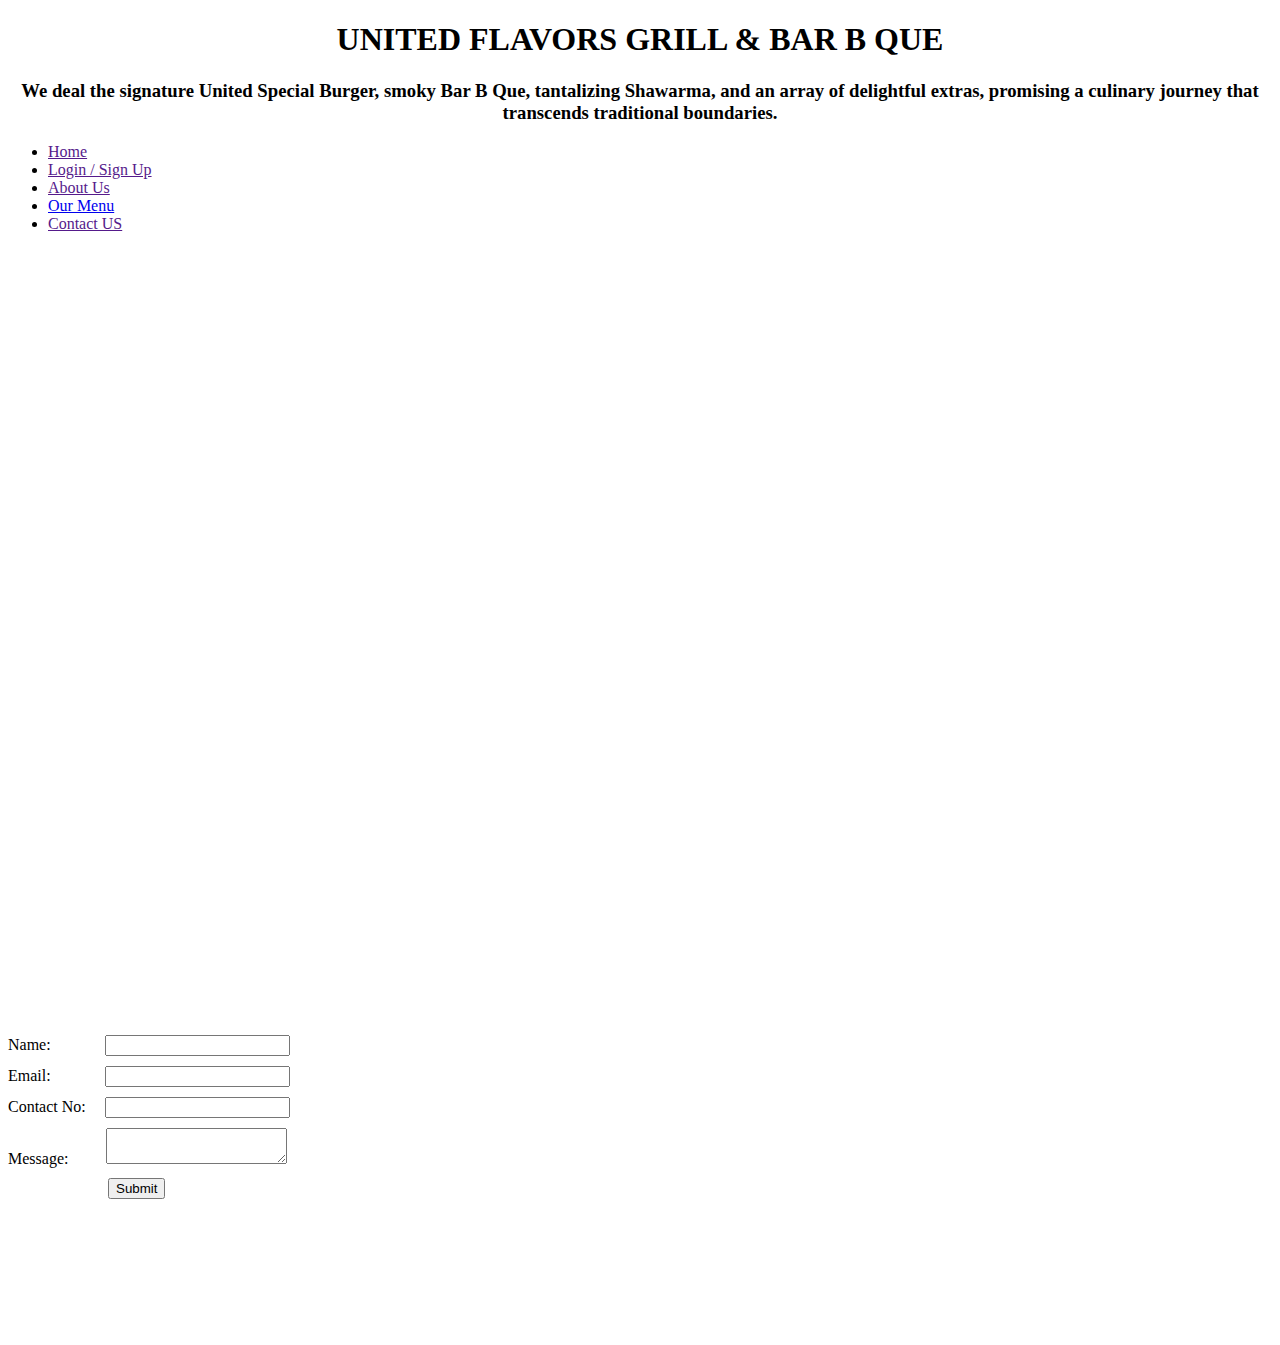
<file: index.html>
<!DOCTYPE html>
<html lang="en">
  <head>
    <meta charset="UTF-8" />
    <meta name="viewport" content="width=device-width, initial-scale=1.0" />
    <title>Resturant Menu</title>
  </head>
  <body>
    <center>
      <h1>UNITED FLAVORS GRILL & BAR B QUE</h1>
      <h3>
        We deal the signature United Special Burger, smoky Bar B Que,
        tantalizing Shawarma, and an array of delightful extras, promising a
        culinary journey that transcends traditional boundaries.
      </h3>
    </center>
    <ul>
      <li><a href="">Home</a></li>
      <li><a href="">Login / Sign Up</a></li>
      <li><a href="">About Us</a></li>
      <li><a href="./Pages/Menu/Menu.html">Our Menu</a></li>
      <li><a href="">Contact US</a></li>
    </ul>
    <div style="margin-left: 100px;">
    <iframe width="560" height="315" src="https://www.youtube.com/embed/hjp7OOuGTkc?si=XruTbPrWuGt4uG99" title="YouTube video player" frameborder="0" allow="accelerometer; autoplay; clipboard-write; encrypted-media; gyroscope; picture-in-picture; web-share" referrerpolicy="strict-origin-when-cross-origin" allowfullscreen></iframe>
    <iframe width="560" height="315" src="https://www.youtube.com/embed/KgF4Y17KeLk?si=tGCTwO2RaTKGffd3" title="YouTube video player" frameborder="0" allow="accelerometer; autoplay; clipboard-write; encrypted-media; gyroscope; picture-in-picture; web-share" referrerpolicy="strict-origin-when-cross-origin" allowfullscreen></iframe>
    <iframe width="560" height="315" src="https://www.youtube.com/embed/vRwtQKBTdm8?si=TCZy05_ZOVM9r6b4" title="YouTube video player" frameborder="0" allow="accelerometer; autoplay; clipboard-write; encrypted-media; gyroscope; picture-in-picture; web-share" referrerpolicy="strict-origin-when-cross-origin" allowfullscreen></iframe>
  </div>
  <div style="display: flex;">
    <form action="" style="width: 50%; height: 450; margin: auto;">
      <label for="Name">Name: 
        <input type="text" style="margin-left: 50px; margin-top: 10px;">
      </label>
      <br />
      <label for="Email">Email: 
        <input type="email" style="margin-left: 50px; margin-top: 10px;">
      </label>
      <br />
      <label for="ContactNumber">Contact No: 
        <input type="number" style="margin-left: 15px; margin-top: 10px;">
      </label>
      <br />
      <label for="Message">Message: 
        <textarea name="" id="" style="margin-left: 34px; margin-top: 10px;"></textarea>
      </label>
      <br />
      <button type="submit" style="margin-top: 10px; margin-left: 100px;">Submit</button>
    </form>
    <iframe src="https://www.google.com/maps/embed?pb=!1m18!1m12!1m3!1d3603.758883194382!2d68.33902417395689!3d25.412880422933608!2m3!1f0!2f0!3f0!3m2!1i1024!2i768!4f13.1!3m3!1m2!1s0x394c70ac5e8f72d1%3A0xa73a6f84e794a9a9!2sModel%20Town%20Street%20Number%202%2C%20Model%20Town%20Qasimabad%2C%20Hyderabad%2C%20Sindh%2C%20Pakistan!5e0!3m2!1sen!2s!4v1720082845299!5m2!1sen!2s" width="50%" height="450" style="border:0;" allowfullscreen="" loading="lazy" referrerpolicy="no-referrer-when-downgrade"></iframe>
  </div>
  </body>
</html>
</file>
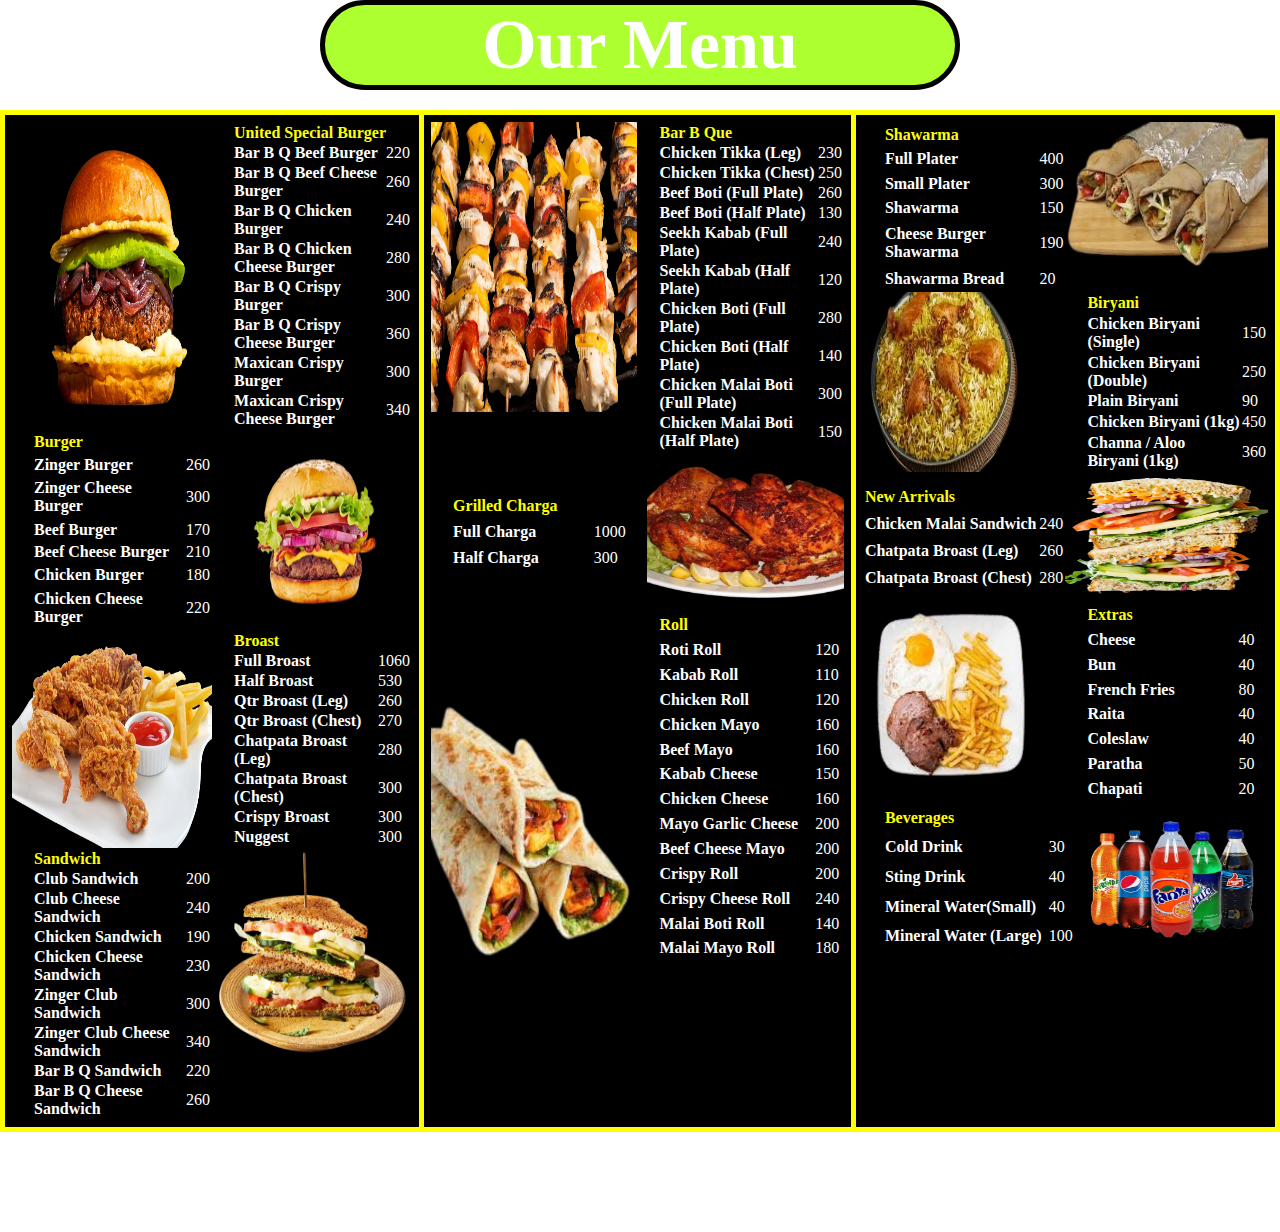
<file: Pages/Menu/Menu.html>
<!DOCTYPE html>
<html lang="en">
  <head>
    <meta charset="UTF-8" />
    <meta name="viewport" content="width=device-width, initial-scale=1.0" />
    <title>Our Menu</title>
    <link rel="stylesheet" href="Style.css" />
  </head>
  <body>
    <h1>Our Menu</h1>
    <div class="Menu">
      <div class="Menu1">
        <div class="Menu1_1">
          <img src="./Images/United_Special_Burger-removebg.png" alt="United_Special_Burger Image" />
          <table>
            <tr>
              <th colspan="2" style="color: yellow">United Special Burger</th>
            </tr>
            <tr>
              <th>Bar B Q Beef Burger</th>
              <td>220</td>
            </tr>
            <tr>
              <th>Bar B Q Beef Cheese Burger</th>
              <td>260</td>
            </tr>
            <tr>
              <th>Bar B Q Chicken Burger</th>
              <td>240</td>
            </tr>
            <tr>
              <th>Bar B Q Chicken Cheese Burger</th>
              <td>280</td>
            </tr>
            <tr>
              <th>Bar B Q Crispy Burger</th>
              <td>300</td>
            </tr>
            <tr>
              <th>Bar B Q Crispy Cheese Burger</th>
              <td>360</td>
            </tr>
            <tr>
              <th>Maxican Crispy Burger</th>
              <td>300</td>
            </tr>
            <tr>
              <th>Maxican Crispy Cheese Burger</th>
              <td>340</td>
            </tr>
          </table>
        </div>
        <div class="Menu1_1">
          <table>
            <tr>
              <th colspan="2" style="color: yellow">Burger</th>
            </tr>
            <tr>
              <th>Zinger Burger</th>
              <td>260</td>
            </tr>
            <tr>
              <th>Zinger Cheese Burger</th>
              <td>300</td>
            </tr>
            <tr>
              <th>Beef Burger</th>
              <td>170</td>
            </tr>
            <tr>
              <th>Beef Cheese Burger</th>
              <td>210</td>
            </tr>
            <tr>
              <th>Chicken Burger</th>
              <td>180</td>
            </tr>
            <tr>
              <th>Chicken Cheese Burger</th>
              <td>220</td>
            </tr>
          </table>
          <img src="./Images/Burger-removebg.png" alt="Burger Image" height="200px" />
        </div>
        <div class="Menu1_1">
          <img src="./Images/Broast-removebg.png" alt="Broast Image" />
          <table>
            <tr>
              <th colspan="2" style="color: yellow">Broast</th>
            </tr>
            <tr>
              <th>Full Broast</th>
              <td>1060</td>
            </tr>
            <tr>
              <th>Half Broast</th>
              <td>530</td>
            </tr>
            <tr>
              <th>Qtr Broast (Leg)</th>
              <td>260</td>
            </tr>
            <tr>
              <th>Qtr Broast (Chest)</th>
              <td>270</td>
            </tr>
            <tr>
              <th>Chatpata Broast (Leg)</th>
              <td>280</td>
            </tr>
            <tr>
              <th>Chatpata Broast (Chest)</th>
              <td>300</td>
            </tr>
            <tr>
              <th>Crispy Broast</th>
              <td>300</td>
            </tr>
            <tr>
              <th>Nuggest</th>
              <td>300</td>
            </tr>
          </table>
        </div>
        <div class="Menu1_1">
          <table>
            <tr>
              <th colspan="2" style="color: yellow">Sandwich</th>
            </tr>
            <tr>
              <th>Club Sandwich</th>
              <td>200</td>
            </tr>
            <tr>
              <th>Club Cheese Sandwich</th>
              <td>240</td>
            </tr>
            <tr>
              <th>Chicken Sandwich</th>
              <td>190</td>
            </tr>
            <tr>
              <th>Chicken Cheese Sandwich</th>
              <td>230</td>
            </tr>
            <tr>
              <th>Zinger Club Sandwich</th>
              <td>300</td>
            </tr>
            <tr>
              <th>Zinger Club Cheese Sandwich</th>
              <td>340</td>
            </tr>
            <tr>
              <th>Bar B Q Sandwich</th>
              <td>220</td>
            </tr>
            <tr>
              <th>Bar B Q Cheese Sandwich</th>
              <td>260</td>
            </tr>
          </table>
          <img src="./Images/Sandwich-removebg.png" alt="Sandwich Image" height="230px" />
        </div>
      </div>
      <div class="Menu2">
        <div class="Menu1_1">
          <img src="./Images/Bar_B_Que_1-removebg-preview.png" alt="Bar B Que" height="320px" />
          <table>
            <tr>
              <th colspan="2" style="color: yellow">Bar B Que</th>
            </tr>
            <tr>
              <th>Chicken Tikka (Leg)</th>
              <td>230</td>
            </tr>
            <tr>
              <th>Chicken Tikka (Chest)</th>
              <td>250</td>
            </tr>
            <tr>
              <th>Beef Boti (Full Plate)</th>
              <td>260</td>
            </tr>
            <tr>
              <th>Beef Boti (Half Plate)</th>
              <td>130</td>
            </tr>
            <tr>
              <th>Seekh Kabab (Full Plate)</th>
              <td>240</td>
            </tr>
            <tr>
              <th>Seekh Kabab (Half Plate)</th>
              <td>120</td>
            </tr>
            <tr>
              <th>Chicken Boti (Full Plate)</th>
              <td>280</td>
            </tr>
            <tr>
              <th>Chicken Boti (Half Plate)</th>
              <td>140</td>
            </tr>
            <tr>
              <th>Chicken Malai Boti (Full Plate)</th>
              <td>300</td>
            </tr>
            <tr>
              <th>Chicken Malai Boti (Half Plate)</th>
              <td>150</td>
            </tr>
          </table>
        </div>
        <div class="Menu1_1">
          <table style="margin-top: 40px; margin-bottom: 40px">
            <tr>
              <th colspan="2" style="color: yellow">Grilled Charga</th>
            </tr>
            <tr>
              <th>Full Charga</th>
              <td>1000</td>
            </tr>
            <tr>
              <th>Half Charga</th>
              <td>300</td>
            </tr>
          </table>
          <img src="./Images/Grilled_Charga-removebg-preview.png" alt="Girlled Charga Image" height="160px" />
        </div>
        <div class="Menu1_1">
          <img src="./Images/Roll-removebg-preview.png" alt="Roll Image" height="350px" />
          <table>
            <tr>
              <th colspan="2" style="color: yellow">Roll</th>
            </tr>
            <tr>
              <th>Roti Roll</th>
              <td>120</td>
            </tr>
            <tr>
              <th>Kabab Roll</th>
              <td>110</td>
            </tr>
            <tr>
              <th>Chicken Roll</th>
              <td>120</td>
            </tr>
            <tr>
              <th>Chicken Mayo</th>
              <td>160</td>
            </tr>
            <tr>
              <th>Beef Mayo</th>
              <td>160</td>
            </tr>
            <tr>
              <th>Kabab Cheese</th>
              <td>150</td>
            </tr>
            <tr>
              <th>Chicken Cheese</th>
              <td>160</td>
            </tr>
            <tr>
              <th>Mayo Garlic Cheese</th>
              <td>200</td>
            </tr>
            <tr>
              <th>Beef Cheese Mayo</th>
              <td>200</td>
            </tr>
            <tr>
              <th>Crispy Roll</th>
              <td>200</td>
            </tr>
            <tr>
              <th>Crispy Cheese Roll</th>
              <td>240</td>
            </tr>
            <tr>
              <th>Malai Boti Roll</th>
              <td>140</td>
            </tr>
            <tr>
              <th>Malai Mayo Roll</th>
              <td>180</td>
            </tr>
          </table>
        </div>
      </div>
      <div class="Menu3">
        <div class="Menu1_1">
          <table>
            <tr>
              <th colspan="2" style="color: yellow">Shawarma</th>
            </tr>
            <tr>
              <th>Full Plater</th>
              <td>400</td>
            </tr>
            <tr>
              <th>Small Plater</th>
              <td>300</td>
            </tr>
            <tr>
              <th>Shawarma</th>
              <td>150</td>
            </tr>
            <tr>
              <th>Cheese Burger Shawarma</th>
              <td>190</td>
            </tr>
            <tr>
              <th>Shawarma Bread</th>
              <td>20</td>
            </tr>
          </table>
          <img src="./Images/Shawarma-removebg-preview.png" alt="Shawarma Image" height="170px" />
        </div>
        <div class="Menu1_1">
          <img src="./Images/Biryani-removebg-preview.png" alt="Biryani Image" height="180px" />
          <table>
            <tr>
              <th colspan="2" style="color: yellow">Biryani</th>
            </tr>
            <tr>
              <th>Chicken Biryani (Single)</th>
              <td>150</td>
            </tr>
            <tr>
              <th>Chicken Biryani (Double)</th>
              <td>250</td>
            </tr>
            <tr>
              <th>Plain Biryani</th>
              <td>90</td>
            </tr>
            <tr>
              <th>Chicken Biryani (1kg)</th>
              <td>450</td>
            </tr>
            <tr>
              <th>Channa / Aloo Biryani (1kg)</th>
              <td>360</td>
            </tr>
          </table>
        </div>
        <div class="Menu1_1">
          <table style="margin: 10px 0px;">
            <tr>
              <th colspan="2" style="color: yellow">New Arrivals</th>
            </tr>
            <tr>
              <th>Chicken Malai Sandwich</th>
              <td>240</td>
            </tr>
            <tr>
              <th>Chatpata Broast (Leg)</th>
              <td>260</td>
            </tr>
            <tr>
              <th>Chatpata Broast (Chest)</th>
              <td>280</td>
            </tr>
          </table>
          <img src="./Images/Sand-removebg-preview.png" alt="NewArrivals" height="130px" />
        </div>
        <div class="Menu1_1">
          <img src="./Images/Extras-removebg-preview.png" alt="Extras" height="200px" />
          <table>
            <tr>
              <th colspan="2" style="color: yellow">Extras</th>
            </tr>
            <tr>
              <th>Cheese</th>
              <td>40</td>
            </tr>
            <tr>
              <th>Bun</th>
              <td>40</td>
            </tr>
            <tr>
              <th>French Fries</th>
              <td>80</td>
            </tr>
            <tr>
              <th>Raita</th>
              <td>40</td>
            </tr>
            <tr>
              <th>Coleslaw</th>
              <td>40</td>
            </tr>
            <tr>
              <th>Paratha</th>
              <td>50</td>
            </tr>
            <tr>
              <th>Chapati</th>
              <td>20</td>
            </tr>
          </table>
        </div>
        <div class="Menu1_1">
          <table>
            <tr>
              <th colspan="2" style="color: yellow">Beverages</th>
            </tr>
            <tr>
              <th>Cold Drink</th>
              <td>30</td>
            </tr>
            <tr>
              <th>Sting Drink</th>
              <td>40</td>
            </tr>
            <tr>
              <th>Mineral Water(Small)</th>
              <td>40</td>
            </tr>
            <tr>
              <th>Mineral Water (Large)</th>
              <td>100</td>
            </tr>
          </table>
          <img src="./Images/Beverages-removebg-preview.png" alt="Beverages" height="150px" />
        </div>
      </div>
    </div>
    <!-- <ul>
      <li>
        <h3>
          <a href="./Menu/United_Special_Burger.html">United Special Burger</a>
        </h3>
      </li>
      <li>
        <h3><a href="./Menu/Burger.html">Burgers</a></h3>
      </li>
      <li>
        <h3><a href="./Menu/Broast.html">Broast</a></h3>
      </li>
      <li>
        <h3><a href="./Menu/Sandwich.html">Sandwich</a></h3>
      </li>
      <li>
        <h3><a href="./Menu/Bar_B_Que.html">Bar B Que</a></h3>
      </li>
      <li>
        <h3><a href="./Menu/Girlled_Charga.html">Grilled Charga</a></h3>
      </li>
      <li>
        <h3><a href="./Menu/Roll.html">Roll</a></h3>
      </li>
      <li>
        <h3><a href="./Menu/Shawarma.html">Shawarma</a></h3>
      </li>
      <li>
        <h3><a href="./Menu/Biryani.html">Biryani</a></h3>
      </li>
      <li>
        <h3><a href="./Menu/New_Arrival.html">New Arrivls</a></h3>
      </li>
      <li>
        <h3><a href="./Menu/Extras.html">Extras</a></h3>
      </li>
      <li>
        <h3><a href="./Menu/Beverages.html">Beverages</a></h3>
      </li>
    </ul>
    <h3>
      <a href="../index.html">Home</a>
    </h3> -->
  </body>
</html>
</file>
<file: Pages/Menu/Style.css>
*{
    margin: 0;
    padding: 0;
    box-sizing: border-box;
}
h1{
    text-align: center;
    font-size: 70px;
    color: white;
    background-color: greenyellow;
    border: 5px solid black;
    border-radius: 50px;
    width: 50%;
    margin: 0 auto;
}
.Menu{
    display: flex;
    width: 100%;
    height: auto;
    color: white;
    background-color: black;
    margin-top: 20px;
    margin-bottom: 100px;
    border: 5px solid yellow;
}
.Menu1{
    width: 33%;
    height: auto;
    border-right: 5px solid yellow;
    padding: 7px;
}
.Menu1_1{
    display: flex;
    width: 100%;
    height: auto;
}
.Menu1_1>img{
    width: 50%;
}
.Menu1_1>table{
    width: 50%;
    text-align: left;
    margin-left: 20px;
}
.Menu2{
    width: 34%;
    height: auto;
    border-right: 5px solid yellow;
    padding: 7px;
}
.Menu3{
    width: 33%;
    height: auto;
    padding: 7px;
}
</file>
